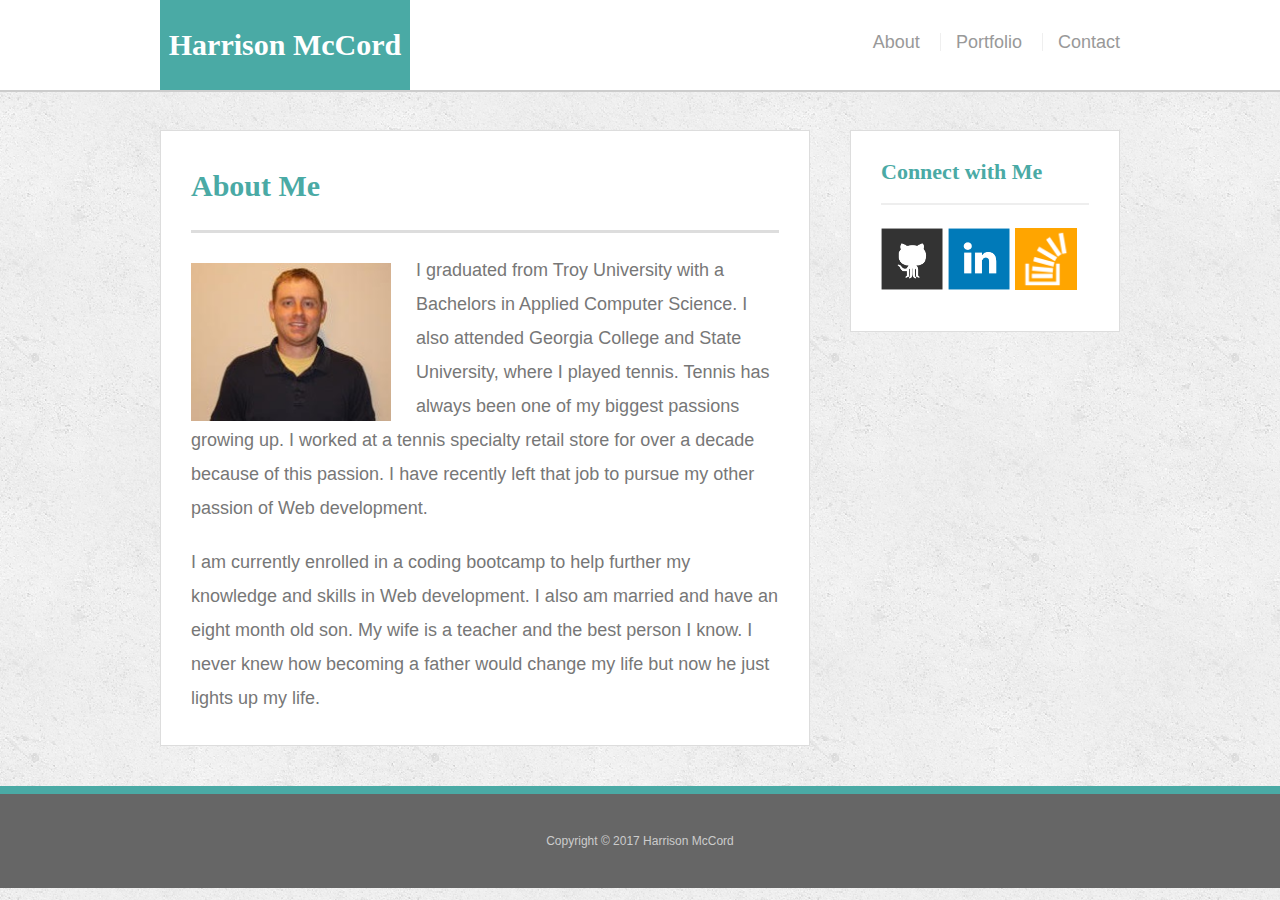
<file: index.html>
<!doctype html>
<html lang="en-us">

<head>
  <meta charset="UTF-8">
  <title>About | Harrison McCord</title>
  <link rel="stylesheet" type="text/css" href="assets/css/reset.css">
  <link rel="stylesheet" type="text/css" href="assets/css/style.css">
  <meta name="viewport" content="width=device-width, initial-scale=1">
</head>

<body>

  <header id="masthead">
    <div class="container">
      <a href="index.html" id="logo">Harrison McCord</a>
      <nav>
        <a href="index.html">About</a>
        <a href="portfolio.html">Portfolio</a>
        <a href="contact.html">Contact</a>
      </nav>
    </div>
  </header>

  <div id="main-container" class="container">
    <section class="main-section">
      <h1>About Me</h1>

      <img src="assets/images/mypic.jpg" class="auth-image" alt="Harrison McCord">

      <p>I graduated from Troy University with a Bachelors in Applied Computer Science.  I also attended Georgia College and State University, where I played tennis.  Tennis has always been one of my biggest passions growing up.  I worked at a tennis specialty retail store for over a decade because of this passion.  I have recently left that job to pursue my other passion of Web development.</p>

      <p>
        I am currently enrolled in a coding bootcamp to help further my knowledge and skills in Web development.  I also am married and have an eight month old son.  My wife is a teacher and the best person I know.  I never knew how becoming a father would change my life but now he just lights up my life.</p>

    </section>

    <section class="sidebar">
      <div id="connect">
        <h2>Connect with Me</h2>

        <a href="#"><img src="assets/images/github-128.png" class="social" alt="GitHub" /></a>
        <a href="#"><img src="assets/images/linkedin-128.png" class="social" alt="LinkedIn" /></a>
        <a href="#"><img src="assets/images/stackoverflow-128.png" class="social" alt="Stack Overflow" /></a>
      </div>
    </section>
  </div>

  <footer>
    <div class="container">
      Copyright &copy; 2017 Harrison McCord
    </div>
  </footer>
</body>

</html>
</file>
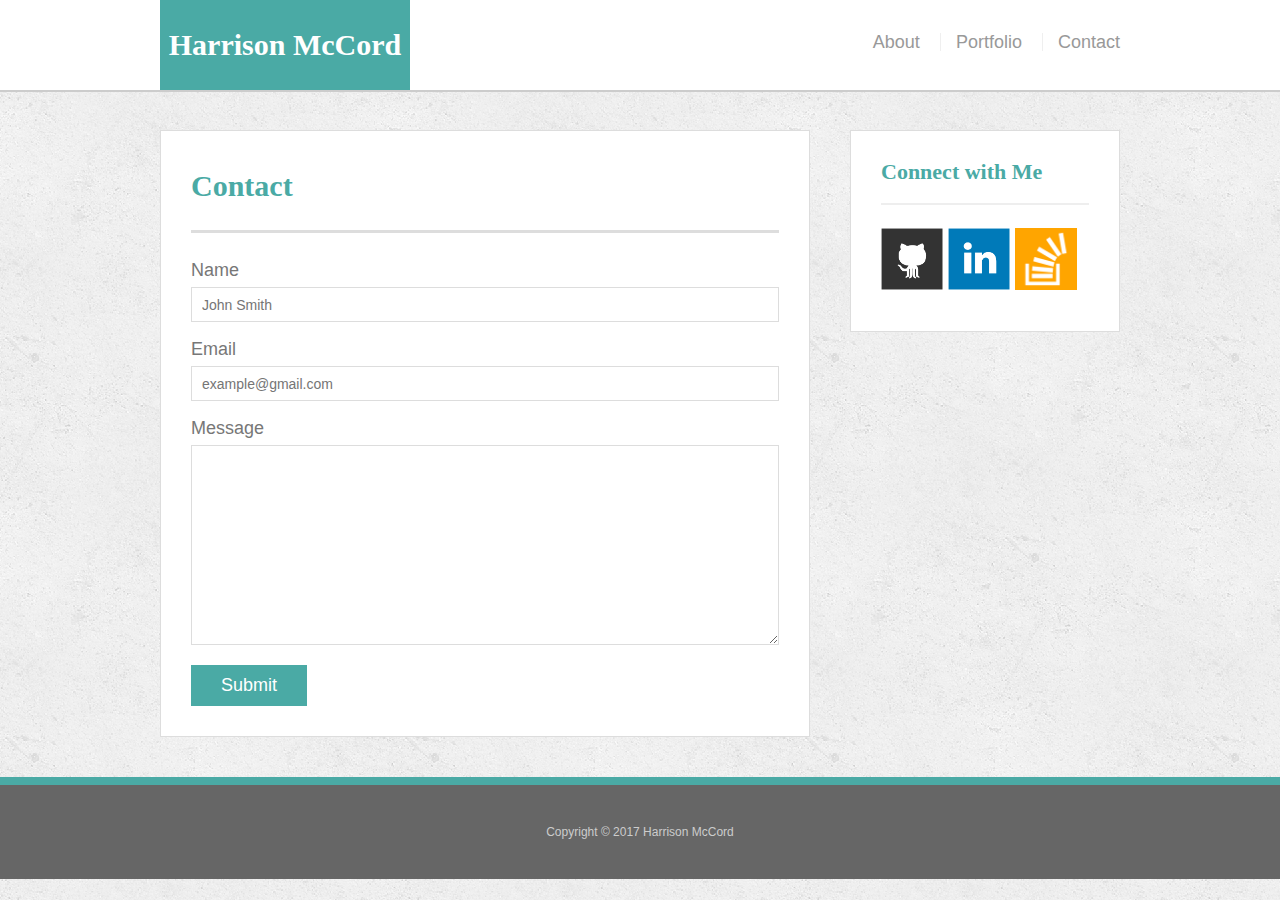
<file: contact.html>
<!doctype html>
<html lang="en-us">

<head>
  <meta charset="UTF-8">
  <title>Contact | Harrison McCord</title>
  <link rel="stylesheet" type="text/css" href="assets/css/reset.css">
  <link rel="stylesheet" type="text/css" href="assets/css/style.css">
  <meta name="viewport" content="width=device-width, initial-scale=1">
</head>

<body>

  <header id="masthead">
    <div class="container">
      <a href="index.html" id="logo">Harrison McCord</a>
      <nav>
        <a href="index.html">About</a>
        <a href="portfolio.html">Portfolio</a>
        <a href="contact.html">Contact</a>
      </nav>
    </div>
  </header>

  <div id="main-container" class="container">
    <section class="main-section">
      <h1>Contact</h1>

      <form id="contact-form">
        <ul>
          <li>
            <label for="name">Name</label>
            <input type="text" id="name" name="name" placeholder="John Smith" required="required">
          </li>
          <li>
            <label for="email">Email</label>
            <input type="email" id="email" name="email" placeholder="example@gmail.com" required="required">
          </li>
          <li>
            <label for="message">Message</label>
            <textarea id="message" name="message" required="required"></textarea>
          </li>
        </ul>
        <input type="submit">
      </form>

    </section>

    <section class="sidebar">
      <div id="connect">
        <h2>Connect with Me</h2>

        <a href="#"><img src="assets/images/github-128.png" class="social" alt="GitHub" /></a>
        <a href="#"><img src="assets/images/linkedin-128.png" class="social" alt="LinkedIn" /></a>
        <a href="#"><img src="assets/images/stackoverflow-128.png" class="social" alt="Stack Overflow" /></a>
      </div>
    </section>
  </div>

  <footer>
    <div class="container">
      Copyright &copy; 2017 Harrison McCord
    </div>
  </footer>
</body>

</html>
</file>
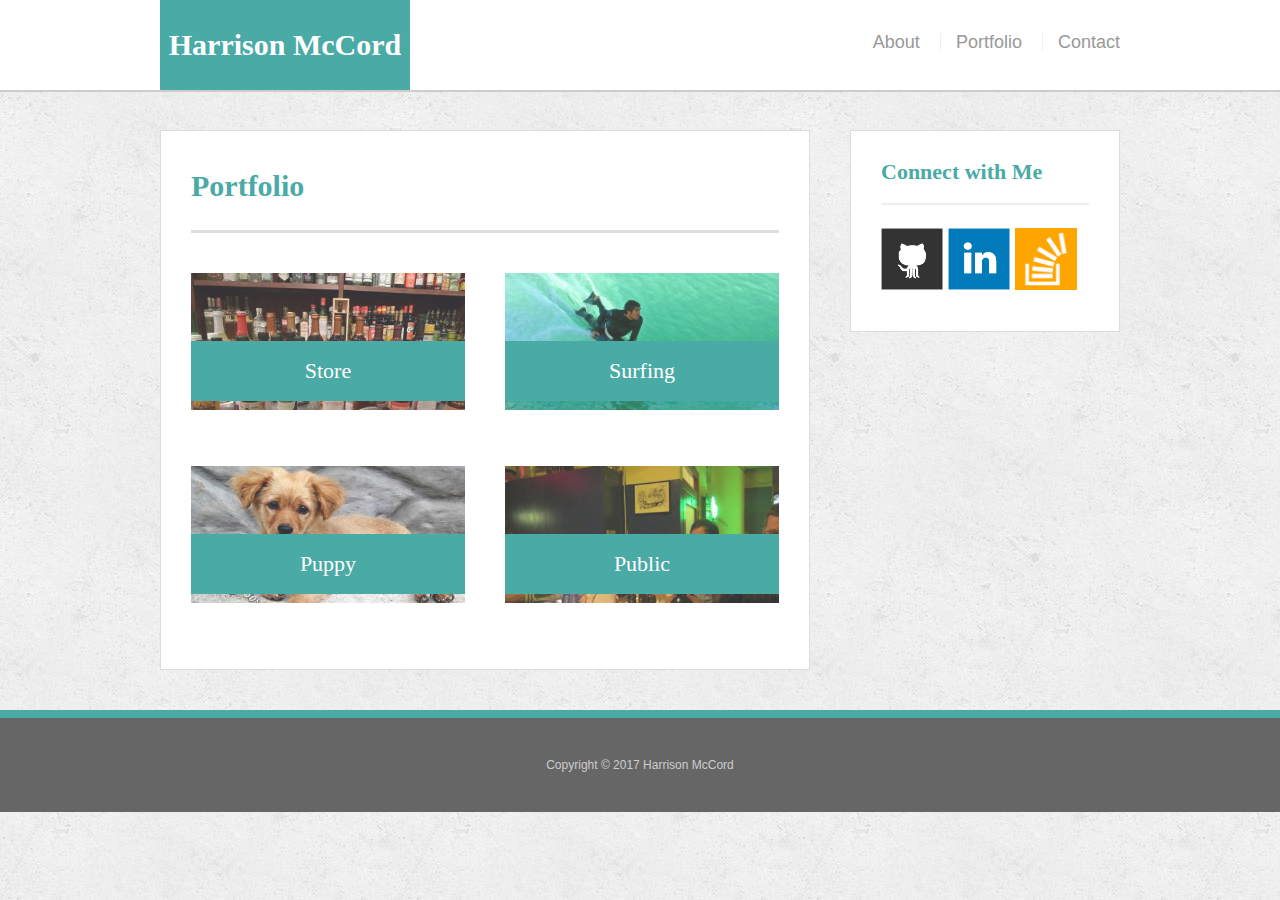
<file: portfolio.html>
<!doctype html>
<html lang="en-us">

<head>
  <meta charset="UTF-8">
  <title>Portfolio | Harrison McCord</title>
  <link rel="stylesheet" type="text/css" href="assets/css/reset.css">
  <link rel="stylesheet" type="text/css" href="assets/css/style.css">
  <meta name="viewport" content="width=device-width, initial-scale=1">
</head>

<body>

  <header id="masthead">
    <div class="container">
      <a href="index.html" id="logo">Harrison McCord</a>
      <nav>
        <a href="index.html">About</a>
        <a href="portfolio.html">Portfolio</a>
        <a href="contact.html">Contact</a>
      </nav>
    </div>
  </header>

  <div id="main-container" class="container">
    <section class="main-section">
      <h1>Portfolio</h1>

      <div class="work">
        <img src="assets/images/ipad.jpg" alt="ipad">

        <h3>Store</h3>
      </div>
      
      <div class="work">
        <img src="assets/images/surfing.jpg" alt="Surfing">

        <h3>Surfing</h3>
      </div>
      <div class="work">
        <img src="assets/images/water.jpg" alt="Puppy">

        <h3>Puppy</h3>
      </div>
      <div class="work">
        <img src="assets/images/bread.jpg" alt="Bread">

        <h3>Public</h3>
      </div>

    </section>

    <section class="sidebar">
      <div id="connect">
        <h2>Connect with Me</h2>

        <a href="#"><img src="assets/images/github-128.png" class="social" alt="GitHub" /></a>
        <a href="#"><img src="assets/images/linkedin-128.png" class="social" alt="LinkedIn" /></a>
        <a href="#"><img src="assets/images/stackoverflow-128.png" class="social" alt="Stack Overflow" /></a>
      </div>
    </section>
  </div>

  <footer>
    <div class="container">
      Copyright &copy; 2017 Harrison McCord
    </div>
  </footer>
</body>

</html>
</file>
<file: assets/css/style.css>
body {
  font-family: Arial, "Helvetica Neue", Helvetica, sans-serif;
  font-size: 18px;
  line-height: 34px;
  color: #777;
  background: url("../images/concrete_seamless.png");
}

* {
  box-sizing: border-box;
}

/* general */

.container {
  width: 100%;
  max-width: 960px;
  margin: 0 auto;
  clear: both;
}

h1,
h2,
h3,
p {
  margin-bottom: 20px;
}

p:last-child {
  margin-bottom: 0;
}

h1,
h2,
h3 {
  font-family: Georgia, Times, "Times New Roman", serif;
  font-weight: 700;
  color: #4aaaa5;
}

h1 {
  padding-bottom: 20px;
  font-size: 30px;
  line-height: 49px;
  border-bottom: 3px solid #ddd;
}

h2,
h3 {
  font-size: 22px;
}

/* header */

#masthead {
  position: fixed;
  z-index: 99;
  width: 100%;
  margin: 0 0 30px;
  overflow: auto;
  color: #fff;
  background: #fff;
  border-bottom: 2px solid #ccc;
}

#logo {
  float: left;
  width: 250px;
  height: 90px;
  font-family: Georgia, Times, "Times New Roman", serif;
  font-size: 30px;
  font-weight: 700;
  line-height: 90px;
  color: #fff;
  text-align: center;
  text-decoration: none;
  background: #4aaaa5;
}

nav {
  float: right;
  margin-top: 25px;
}

nav a {
  display: inline-block;
  padding-left: 15px;
  margin-left: 15px;
  line-height: 18px;
  color: #999;
  text-decoration: none;
  border-left: 1px solid #efefef;
}

nav a:first-child {
  border-left: 0 none;
}

/* footer */

footer {
  padding: 30px 0;
  clear: both;
  font-size: 12px;
  color: #fff;
  color: #ccc;
  text-align: center;
  background: #666;
  border-top: 8px solid #4aaaa5;
}

/* sidebar */

.sidebar {
  float: right;
  width: 100%;
  max-width: 270px;
  padding: 30px;
  margin-bottom: 20px;
  background: #fff;
  border: 1px solid #ddd;
}

h3,
.sidebar h2 {
  padding-bottom: 20px;
  margin-bottom: 15px;
  line-height: 22px;
  border-bottom: 2px solid #eee;
}

.social {
  width: 62px;
  height: 62px;
  margin-top: 8px;
  margin-right: 5px;
}

.social:last-child {
  margin-right: 0;
}

/* main */

#main-container {
  padding-top: 130px;
}

.main-section {
  float: left;
  width: 100%;
  max-width: 650px;
  padding: 30px;
  margin: 0 0 40px;
  background: #fff;
  border: 1px solid #ddd;
}

/* portfolio page */

.work {
  position: relative;
  float: left;
  width: 274px;
  margin: 20px 0 25px;
  overflow: auto;
}

.work:nth-child(even) {
  margin-right: 40px;
}

.work img {
  width: 100%;
  border: 0 none;
  opacity: 0.8;
}

.work h3 {
  position: absolute;
  bottom: 20px;
  width: 100%;
  padding: 15px;
  margin-bottom: 0;
  font-weight: 300;
  line-height: 30px;
  color: #fff;
  text-align: center;
  background: #4aaaa5;
  border-bottom: 0;
}

.auth-image {
  float: left;
  width: 200px;
  height: auto;
  margin-top: 10px;
  margin-right: 25px;
}

/* contact page */

#contact-form ul {
  margin-bottom: 20px;
}

#contact-form li {
  margin-bottom: 10px;
}

label,
input[type=text],
input[type=email],
textarea {
  display: block;
  width: 100%;
}

input[type=text],
input[type=email],
textarea {
  height: 35px;
  padding: 0 10px;
  font-size: 14px;
  border: 1px solid #ddd;
}

textarea {
  height: 200px;
}

input[type=submit] {
  padding: 10px 30px;
  font-size: 18px;
  color: #fff;
  cursor: pointer;
  background: #4aaaa5;
  border: 0 none;
}
@media screen and (max-width: 980px) {
  body {
    background: green;
  }
}
@media screen and (max-width: 768px) {
  body {
    background: purple;
  }
  .sidebar {
    float: left;
    max-width: 768px;
    margin-left: 10px;
    margin-right: 10px;
  }
  .main-section {
    padding: 20px;
    margin-left: 45px;
      }
  footer {
    max-width: 768px;
  }

}
@media screen and (max-width: 640px) {
    #masthead {
    max-width: 640px;
  }
  body {
    background: blue;
    }
  .sidebar {
    float: left;
    max-width: 640px;
  }
  nav {
    width: 100%;
    text-align: center;
    clear: both;
  }
  #logo {
    width: 100%;
  }
}
</file>
